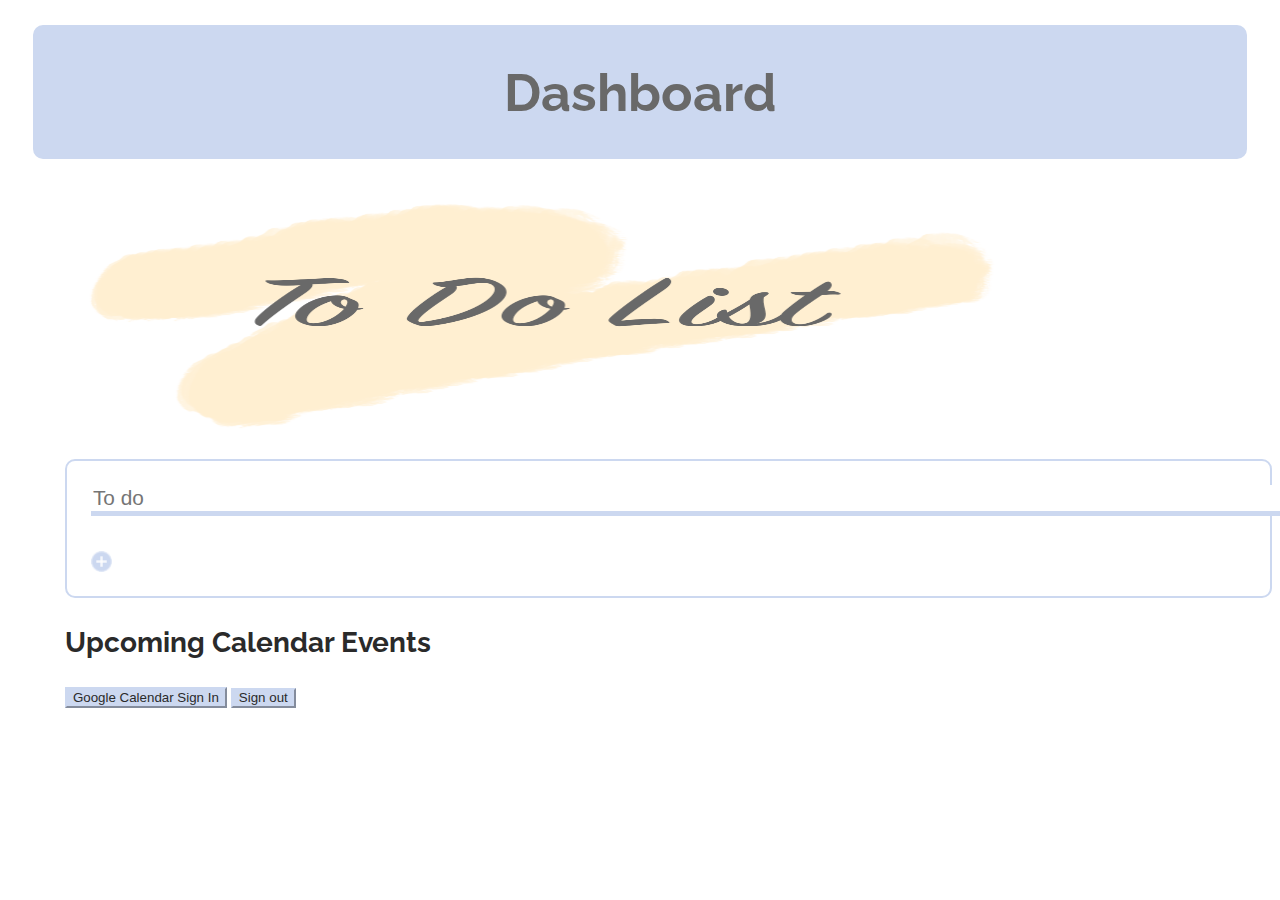
<file: index.html>
<!DOCTYPE html5> 
<html>
    <head>
        <title>
            Organized!
        </title>
        <link rel="stylesheet" href="https://stackpath.bootstrapcdn.com/bootstrap/4.1.3/css/bootstrap.min.css" integrity="sha384-MCw98/SFnGE8fJT3GXwEOngsV7Zt27NXFoaoApmYm81iuXoPkFOJwJ8ERdknLPMO" crossorigin="anonymous">
<script src="https://stackpath.bootstrapcdn.com/bootstrap/4.1.3/js/bootstrap.min.js" integrity="sha384-ChfqqxuZUCnJSK3+MXmPNIyE6ZbWh2IMqE241rYiqJxyMiZ6OW/JmZQ5stwEULTy" crossorigin="anonymous"></script>
<script src="https://code.jquery.com/jquery-3.3.1.slim.min.js" integrity="sha384-q8i/X+965DzO0rT7abK41JStQIAqVgRVzpbzo5smXKp4YfRvH+8abtTE1Pi6jizo" crossorigin="anonymous"></script>
<script src="https://cdnjs.cloudflare.com/ajax/libs/popper.js/1.14.3/umd/popper.min.js" integrity="sha384-ZMP7rVo3mIykV+2+9J3UJ46jBk0WLaUAdn689aCwoqbBJiSnjAK/l8WvCWPIPm49" crossorigin="anonymous"></script>    
<link rel="icon" href="img/logo.png">
<link rel="stylesheet" href="style/css/style.css">
<link href="https://fonts.googleapis.com/css?family=Raleway" rel="stylesheet">
</head>
    <body>
        <div class="main-header">   
        <div class="container">
             
                <h1>Dashboard</h1>
            </div>
          </div>
    
          <div class="row">

              <div class="col-md-6">              

                    <div class="row">
                            <div class="col-sm-12"> 
                                <div class="todo-header">
                                <img src="img/todo-logo.png">
                            </div>
                            </div>
                          </div>
                          <div class="todo-half">
                          <div class="container">
                          <div class="row">
                                  <div class="col-md-12"> 
                                        <div class="todo-list" id="enter-bar">
                                          <div class="row">
                                            
                                            <div class="col-6">
                                                    <input  id="input-value" type="text" placeholder="To do">
                                            </div>
                                            
                                            <div class="col-6">
                                                    <div id="adder">
                                                            <img class="float-right" src="img/plus.png">
                                                    </div>
                                            </div>
                                            
                                            
                                    


                                      </div>
                                    </div>
                                  </div>
                                </div>
                            </div>
              </div>

</div>
        
              <div class="col-md-6">
                  <div class="cal-side">
                  <div class="cal-header"><p>Upcoming Calendar Events</p></div>
                  <pre id="content"></pre>
                  <button id="authorize_button" class="btn btn-lg btn-primary" >Google Calendar Sign In</button>
                  <button id="signout_button" class="btn btn-lg btn-primary">Sign out</button>
              
                </div>
                </div>
          </div>



<script src="script.js">
</script>
    <script async defer src="https://apis.google.com/js/api.js"
    onload="this.onload=function(){};handleClientLoad()"
    onreadystatechange="if (this.readyState === 'complete') this.onload()">
  </script>

    </body>
</html>
</file>
<file: style/css/style.css>
.main-header {
  text-align: center;
  background-color: #CCD8F0;
  margin-right: 2%;
  margin-left: 2%;
  margin-top: 2%;
  margin-bottom: 2%;
  border-radius: 10px;
}
.main-header h1 {
  font-family: "Raleway", sans-serif;
  color: #696969;
  padding: 3% 8% 3% 8%;
  font-weight: bold;
  font-size: 3.25em;
}

.todo-half {
  border-radius: 10px;
  border: 2px solid #CCD8F0;
  margin-left: 4.5%;
}

.todo-list {
  padding-right: 2%;
  padding-left: 2%;
  padding-top: 2%;
  padding-bottom: 2%;
  font-family: "Raleway", sans-serif;
  font-weight: bold;
}
.todo-list input {
  outline: none;
  border: 0px solid white;
  text-align: left;
  font-size: 1.3em;
  color: #2A2A2A;
  border-bottom: 5px solid #CCD8F0;
  width: 170%;
}
.todo-list img {
  margin-bottom: 0;
  margin-top: 3%;
  height: 1.3em;
  width: 1.3em;
}
.todo-list img:hover {
  cursor: pointer;
}

.added-item {
  padding-right: 2%;
  padding-left: 2%;
  margin-left: 4%;
  margin-top: 3%;
  margin-bottom: 2%;
  padding-top: 4%;
  padding-bottom: 2%;
  border-bottom: 5px solid #CCD8F0;
  font-family: "Raleway", sans-serif;
  font-weight: bold;
  text-align: left;
  font-size: 1.3em;
  color: #2A2A2A;
  width: 164%;
}

.checked img {
  margin-bottom: 0;
  margin-right: 4%;
  height: 1.3em;
  width: 1.3em;
}
.checked img:hover {
  cursor: pointer;
}

.cal-side {
  margin-right: 4.5%;
  margin-left: 4.5%;
}

.cal-header p {
  font-family: "Raleway", sans-serif;
  color: #2A2A2A;
  font-weight: bold;
  font-size: 1.75em;
}

#content {
  font-family: "Raleway", sans-serif;
  font-size: 1.3em;
  padding-bottom: 0;
  margin-bottom: 0;
}

#signout_button {
  padding-top: 0;
  margin-top: 0;
  margin-bottom: 5%;
}

.btn-primary {
  background-color: #CCD8F0;
  border-color: #CCD8F0;
  color: #2A2A2A;
}

.btn-primary:hover {
  background-color: #2A2A2A;
  border-color: #2A2A2A;
  color: #CCD8F0;
}

.todo-header img {
  height: 30%;
  width: 80%;
  text-align: center;
  padding-left: 2%;
  padding-right: 2%;
  margin: 0;
}

/*# sourceMappingURL=style.css.map */
</file>
